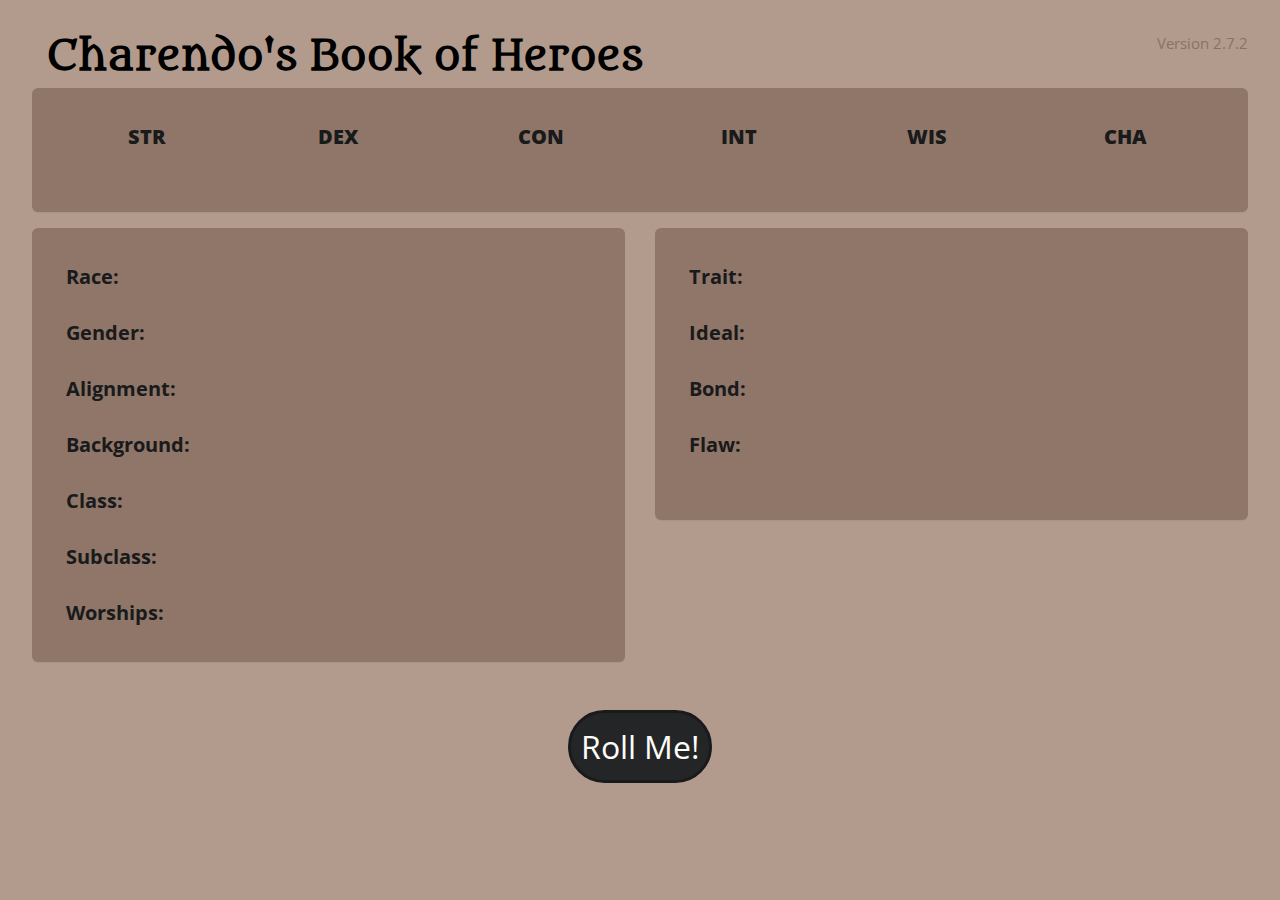
<file: index.html>
<!DOCTYPE html>
<html lang="en" dir="ltr">
<head>
  <title>Charendo</title>
  <meta charset="utf-8">
  <meta name="viewport" content="width=device-width, initial-scale=1">
  <meta name="author" content="Jackie Collas">
  <link href="https://fonts.googleapis.com/css?family=Metamorphous|Open+Sans" rel="stylesheet">
  <link rel="stylesheet" href="https://stackpath.bootstrapcdn.com/bootstrap/4.3.1/css/bootstrap.min.css" integrity="sha384-ggOyR0iXCbMQv3Xipma34MD+dH/1fQ784/j6cY/iJTQUOhcWr7x9JvoRxT2MZw1T" crossorigin="anonymous">
  <link href="css/stylesheet.css" rel="stylesheet">

</head>

<header>

<div class="vers">Version 2.7.2</div>

<div class="container-fluid">
  <h1><b><a href="index.html">Charendo's Book of Heroes</a></b></h1>
</div>

<!--
<div class="topnav" id="myTopnav">
  <a href="javascript:void(0);" class="icon" onclick="myFunction()">
    <div class="mico"></div>
    <div class="mico"></div>
    <div class="mico"></div>
  </a>
  <a href="index.html">Home</a>
  <a href="resources.html">Resources</a>
  <a href="homebrews.html">Homebrews</a>
</div>
-->

</header>

<body>

  <div class="row">
    <div class="table-responsive col-sm-12">
      <table class="table borderless stats">
        <tr>
          <th><b>STR</b></th>
          <th><b>DEX</b></th>
          <th><b>CON</b></th>
          <th><b>INT</b></th>
          <th><b>WIS</b></th>
          <th><b>CHA</b></th>
        </tr>
        <tr>
          <td id="strength"></td>
          <td id="dexterity"></td>
          <td id="constitution"></td>
          <td id="intelligence"></td>
          <td id="wisdom"></td>
          <td id="charisma"></td>
        </tr>
      </table>
    </div>
  </div>

  <div class="row">
    <div class="table-responsive col-sm-6">
      <table class="table borderless">
        <!-- <tr>
          <td><b>Race:</b></td>
          <td id="raceDisplay"></td>
        </tr> -->
        <tr>
          <td><b>Race:</b> <span id="raceDisplay"></span></td>
        </tr>
        <tr>
          <td><b>Gender:</b> <span id="genderDisplay"></span></td>
        </tr>
        <tr>
          <td><b>Alignment:</b> <span id="alignmentDisplay"></span></td>
        </tr>
        <tr>
          <td><b>Background:</b> <span id="backgroundDisplay"></span></td>
        </tr>
        <tr>
          <td><b>Class:</b> <span id="jobDisplay"></span></td>
        </tr>
        <tr>
          <td><b>Subclass:</b> <span id="subjobDisplay"></span></td>
        </tr>
        <tr>
          <td><b>Worships:</b> <span id="religionDisplay"></span></td>
        </tr>
      </table>
    </div>

    <div class="table-responsive col-sm-6">
      <table class="table borderless">
        <tr>
          <td><b>Trait:</b> <span id="traitDisplay"></span></td>
        </tr>
        <tr>
          <td><b>Ideal:</b> <span id="idealDisplay"></span></td>
        </tr>
        <tr>
          <td><b>Bond:</b> <span id="bondDisplay"></span></td>
        </tr>
        <tr>
          <td><b>Flaw:</b> <span id="flawDisplay"></span></td>
        </tr>
        <tr>
          <td id="extraDisplay"></td>
        </tr>
      </table>
    </div>
  </div>

  <button onclick="newChar()" class="rounded-pill">Roll Me!</button>

  <script src="js/js2.js"></script>
  <script src="js/html5shiv-printshiv.min.js"></script>
</body>
</html>
</file>
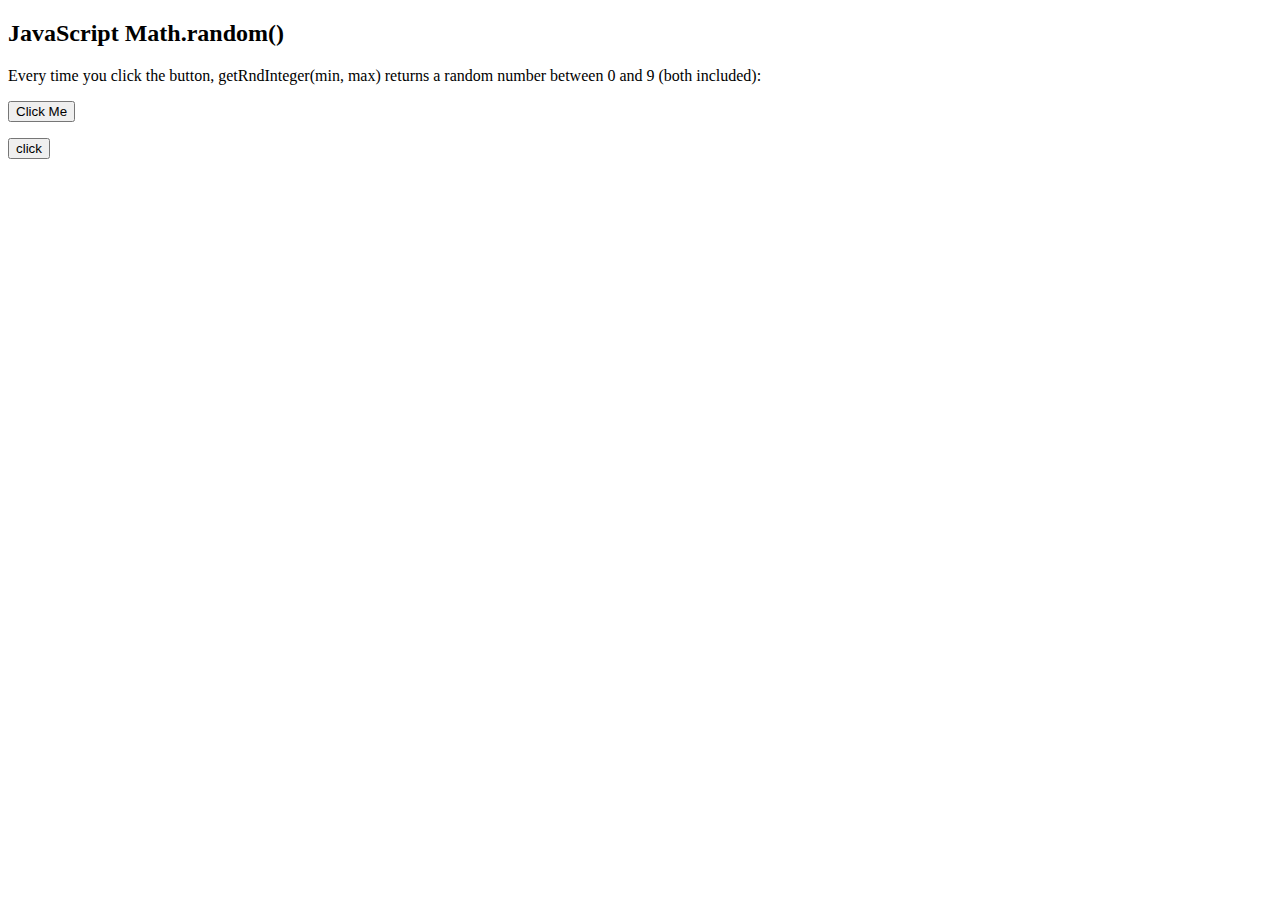
<file: wip/js-test.html>
<!DOCTYPE html>
<html>
<body>

<h2>JavaScript Math.random()</h2>

<p>Every time you click the button, getRndInteger(min, max) returns a random number between 0
and 9 (both included):</p>

<button onclick="document.getElementById('demo').innerHTML = getRndInteger(0,10)">Click Me</button>

<p id="demo"></p>

<script>
function getRndInteger(min, max) {
  return Math.floor(Math.random() * (max - min)) + min;
}
</script>


<button onclick="document.getElementById('click').innerHTML = getRndInteger(1,7)">click</button>

<p id="click"></p>
<p id="yeah"></p>

<script>

var stats = ["str", "dex", "int"];
stats.entries();
// [0, "str"]
// [1, "dex"]
// [2, "int"]

function getRndInteger(min, max) {
  return Math.floor(Math.random() * (max - min)) + min;
}
function getRndInteger(min, max) {
  return Math.floor(Math.random() * (max - min)) + min;
}
function getRndInteger(min, max) {
  return Math.floor(Math.random() * (max - min)) + min;
}

</script>

</body>
</html>
</file>
<file: css/stylesheet.css>
/* singleserve stylesheet */

/*color palette suggestions
purple, red+gold, green
*/

body {
  padding: 2em;
  background: #B29B8C;
  /* background: #F0ECEA; */
  /* url("../img/paper_texture2.jpg") center */
  background-position: top;
  font-family: 'Open Sans', sans-serif;
}

h1 {
  margin-left: auto;
  margin-right: auto;
  /* margin-top: 1em;
  margin-bottom: 1em; */
  display: inherit;
  font-family: 'Metamorphous', cursive;
}

h1 a,
h1 a:hover {
  color: black;
  text-decoration: none;
}

.vers {
  font-family: 'Open Sans', sans-serif;
  font-size: 15px;
  margin-bottom: 10px;
  color: #897263;
  float: right;
}

button {
  font-family: 'Open Sans', sans-serif;
  font-size: 32px;
  padding: .3em;
  text-decoration: none;
  display: block;
  margin-left: auto;
  margin-right: auto;
  margin-top: 1em;
  background-color: #242527;
  color: #FEFDFA;
  border: solid 3px;
  border-color: #191A1B;
}

button:active {
  background-color: #897263;
  color: #242527;
}

table {
  border-collapse: separate;
  border: solid 1px #ddd;
  border-radius: 6px;
  -moz-border-radius: 6px;
  background: rgba(108, 82, 68, 0.5);
  padding: 20px;
  box-shadow: 0 1px 1px rgba(0, 0, 0, .05);
}

.table,
.table td,
.table th {
  border: 0 none;
}

.stats {
  text-align: center;
}

td,
th {
  font-size: 20px;
  color: #191A1B;
}

td:first-child, th:first-child {
  border-left: none;
}


/* Add a black background color to the top navigation */
.topnav {
  overflow: hidden;
  font-family: 'Open Sans', sans-serif;
}

/* Style the links inside the navigation bar */
.topnav a {
  float: left;
  display: block;
  color: black;
  text-align: center;
  padding: 15px 16px;
  text-decoration: none;
  font-size: 20px;
}

/* Change the color of links on hover */
.topnav a:hover{
  color: #5E4E44;
}

/* Add an active class to highlight the current page */
.topnav a.active {
  background-color: #4CAF50;
  color: white;
}

/* Hide the link that should open and close the topnav on small screens */
.topnav .icon {
  display: none;
}

.mico {
  width: 30px;
  height: 3px;
  background-color: black;
  margin: 5px 0;
}

.icon:hover {
  color: white;
}

/* When the screen is less than 600 pixels wide, hide all links, except for the first one ("Home"). Show the link that contains should open and close the topnav (.icon) */
@media screen and (max-width: 600px) {
  .topnav a:not(:first-child) {display: none;}
  .topnav a.icon {
    float: right;
    display: block;
  }
}

/* The "responsive" class is added to the topnav with JavaScript when the user clicks on the icon. This class makes the topnav look good on small screens (display the links vertically instead of horizontally) */
@media screen and (max-width: 600px) {
  .topnav.responsive {position: relative;}
  .topnav.responsive a.icon {
    position: absolute;
    right: 0;
    top: 0;
  }
  .topnav.responsive a {
    float: none;
    display: block;
    text-align: left;
  }
}
</file>
